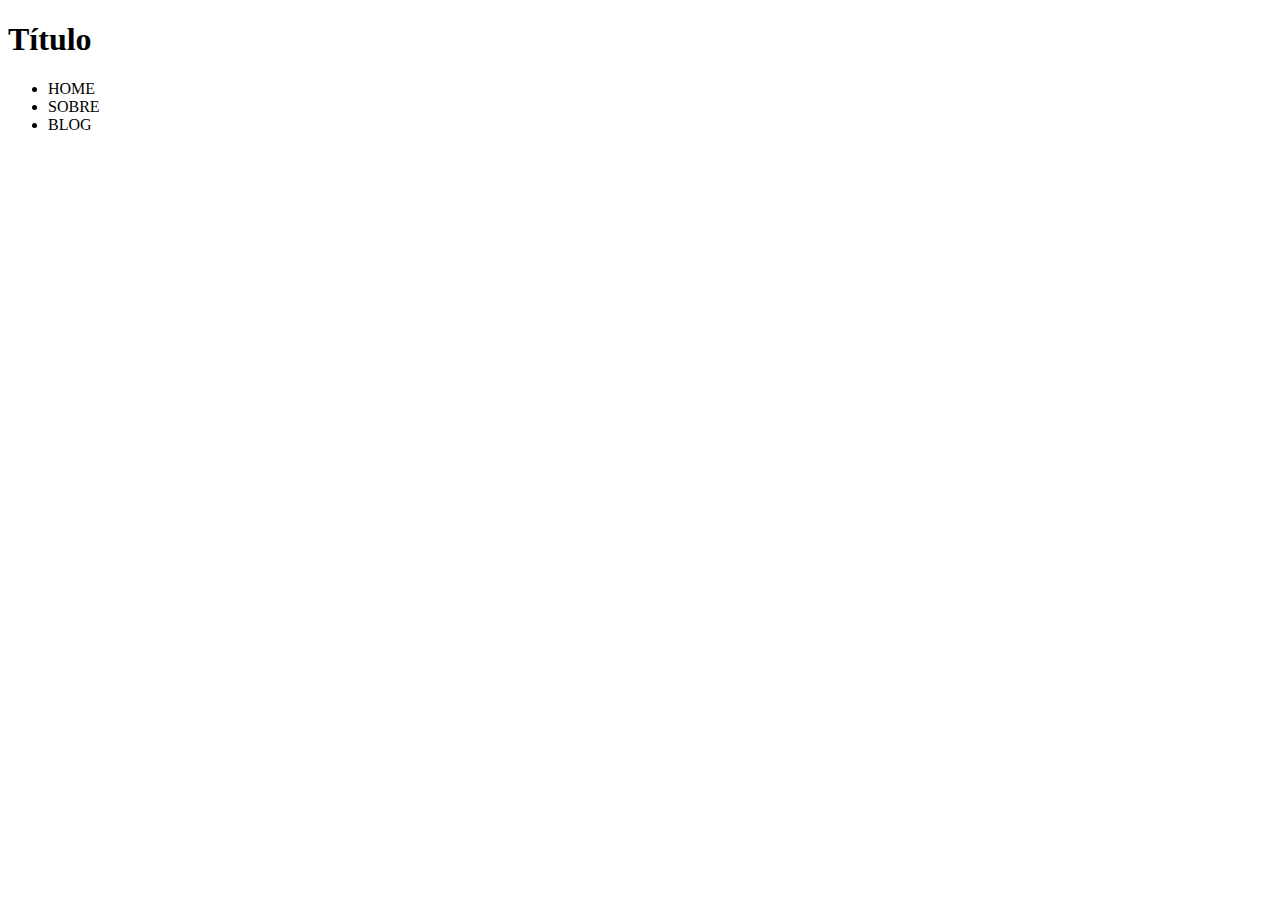
<file: gab.html>
<!DOCTYPE html>
<html lang="pt-br">

<head>
    <meta charset="UTF-8">
    <meta name="viewport" content="width=device-width, initial-scale=1.0">
    <title>Marketin: innova</title>
</head>

<body>
    <header>
        <h1>Título</h1>
        <nav>
            <ul>
                <li>HOME</li>
                <li>SOBRE</li>
                <li>BLOG</li>
            </ul>
        </nav>
    </header>

</body>

</html>
</file>
